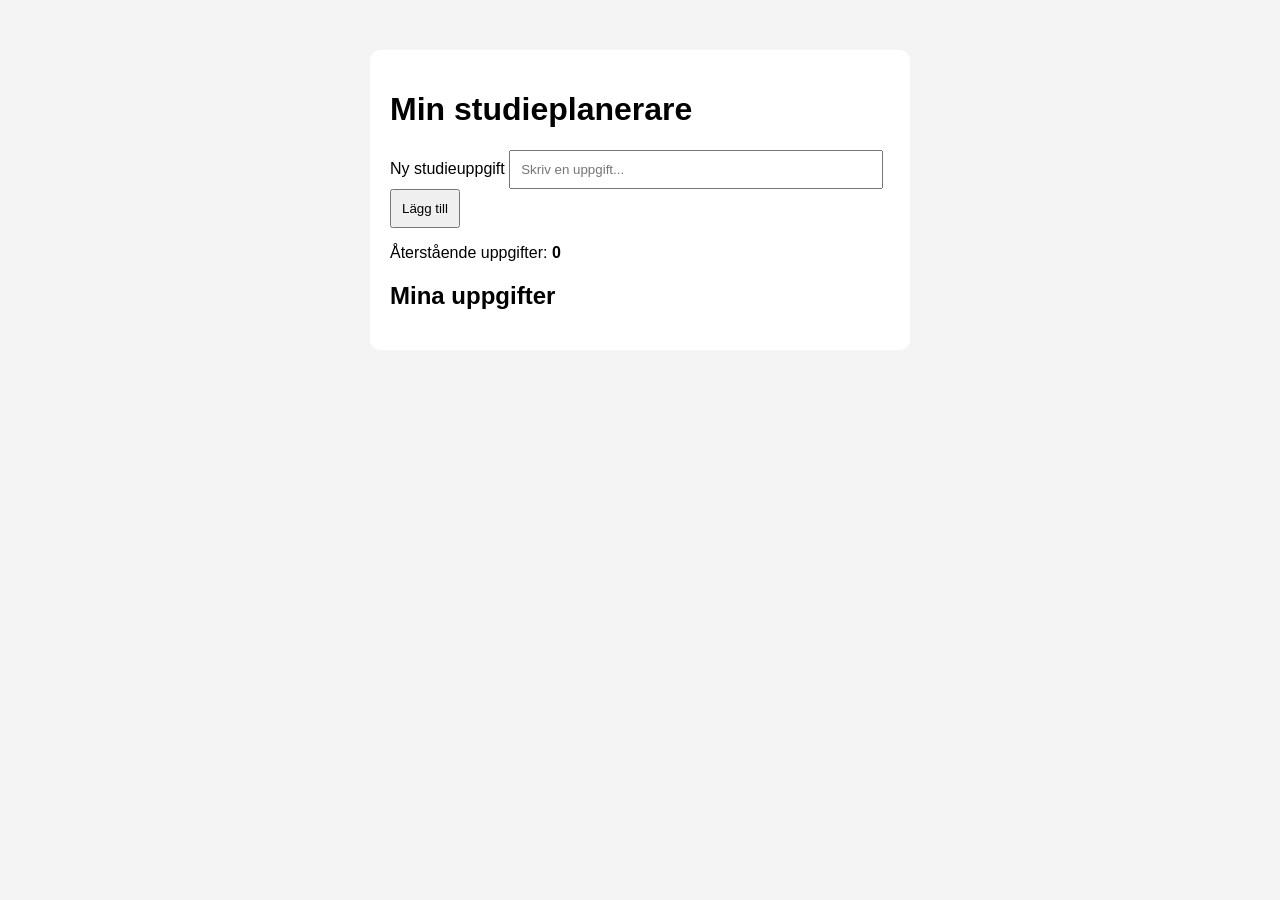
<file: index.html>
<!doctype html>
<html lang="sv">
  <head>
    <meta charset="utf-8" />
    <meta name="viewport" content="width=device-width, initial-scale=1" />
    <title>Agil-Projekt</title>
    <link rel="stylesheet" href="style.css" />
    <script src="script.js" defer></script>
  </head>
  <body>
    <main class="container">
      <h1>Min studieplanerare</h1>

      <label for="taskInput">Ny studieuppgift</label>
      <input
        type="text"
        id="taskInput"
        placeholder="Skriv en uppgift..."
      />
      <button id="addBtn" type="button">Lägg till</button>

      <p>
        Återstående uppgifter:
        <strong id="remainingCount">0</strong>
      </p>

      <h2>Mina uppgifter</h2>
      <ul id="taskList"></ul>
    </main>
  </body>
</html>
</file>
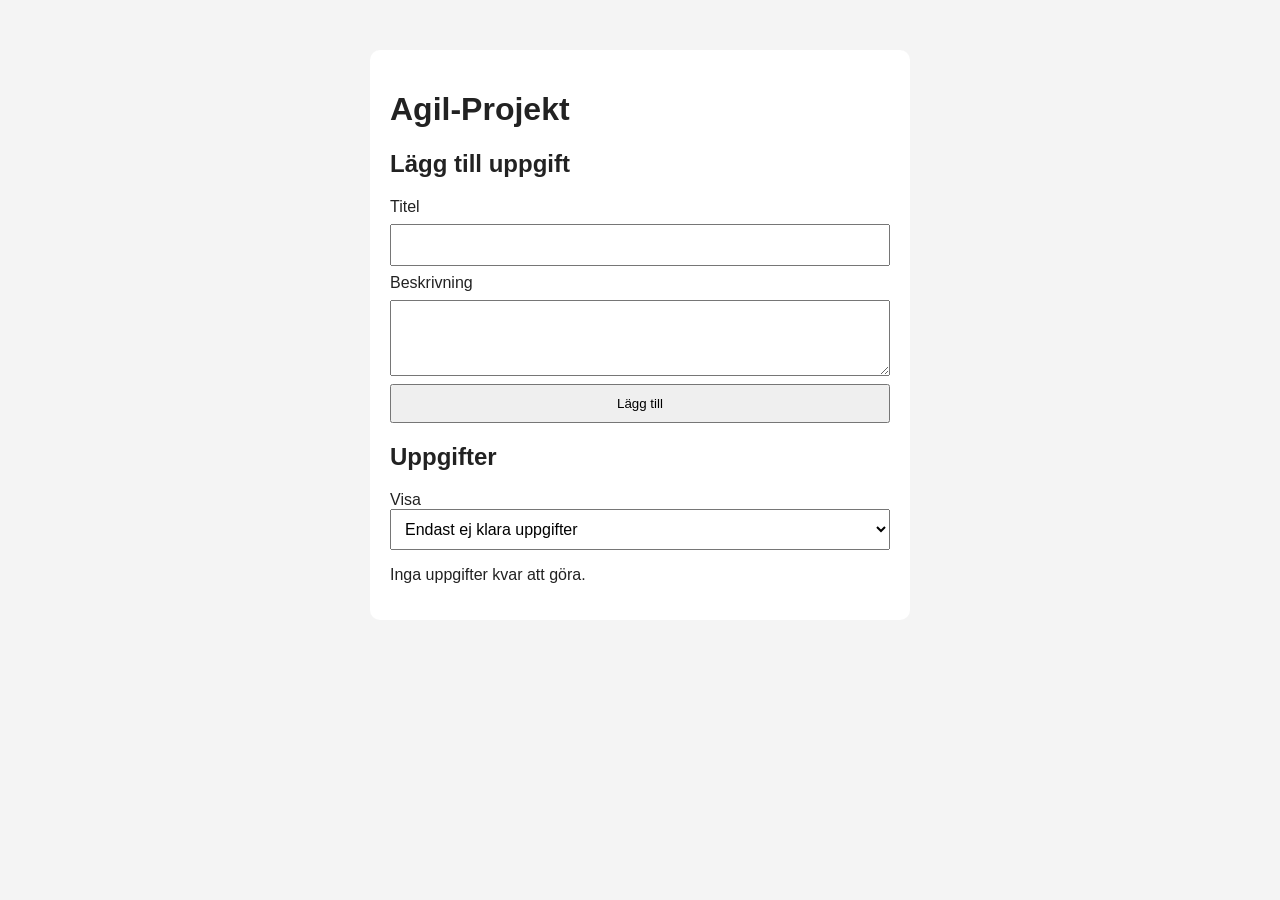
<file: project/index.html>
<!doctype html>
<html lang="sv">
  <head>
    <meta charset="utf-8" />
    <meta name="viewport" content="width=device-width, initial-scale=1" />
    <title>Agil-Projekt</title>
    <link rel="stylesheet" href="style.css" />
    <script src="script.js" defer></script>
  </head>
  <body>
    <main class="container">
      <h1>Agil-Projekt</h1>
      <section aria-labelledby="add-task-heading">
        <h2 id="add-task-heading">Lägg till uppgift</h2>
        <form id="taskForm" novalidate>
          <label for="taskInput">Titel</label>
          <input id="taskInput" aria-describedby="titleError" name="title" type="text" required />
          <p id="titleError" role="alert" hidden></p>
          <label for="taskDescription">Beskrivning</label>
          <textarea id="taskDescription" name="description" rows="3"></textarea>
          <button type="submit">Lägg till</button>
        </form>
      </section>

      <section aria-labelledby="tasks-heading">
        <h2 id="tasks-heading">Uppgifter</h2>
        <label for="taskFilter">Visa</label>
        <select id="taskFilter">
          <option value="incomplete" selected>Endast ej klara uppgifter</option>
          <option value="completed">Endast klara uppgifter</option>
          <option value="all">Alla uppgifter</option>
        </select>
        <ul id="taskList" aria-live="polite"></ul>
        <p id="emptyMessage" role="status" hidden></p>
      </section>
    </main>
  </body>
</html>
</file>
<file: style.css>
body {
    font-family: Arial, sans-serif;
    background: #f4f4f4;
}

.container {
    width: 500px;
    margin: 50px auto;
    background: white;
    padding: 20px;
    border-radius: 10px;
}

input {
    width: 70%;
    padding: 10px;
}

button {
    padding: 10px;
    cursor: pointer;
}

li {
    margin-top: 10px;
}
</file>
<file: project/style.css>
body {
    font-family: Arial, sans-serif;
    background: #f4f4f4;
    color: #222;
}

.container {
    max-width: 500px;
    margin: 50px auto;
    background: white;
    padding: 20px;
    border-radius: 10px;
}

form {
    display: grid;
    gap: 8px;
}

input,
textarea,
select {
    box-sizing: border-box;
    width: 100%;
    padding: 10px;
    font: inherit;
}

button {
    padding: 10px;
    cursor: pointer;
}

ul {
    padding-left: 20px;
}

li {
    margin-top: 16px;
    padding: 12px;
    background: #f4f4f4;
    border-radius: 6px;
}

li h3 {
    margin-top: 0;
}

li button {
    margin: 4px 8px 0 0;
}

li.done h3 {
    text-decoration: line-through;
}

#emptyMessage {
    margin-top: 16px;
}

#titleError {
    color: #b00020;
    margin: 0;
}
</file>
